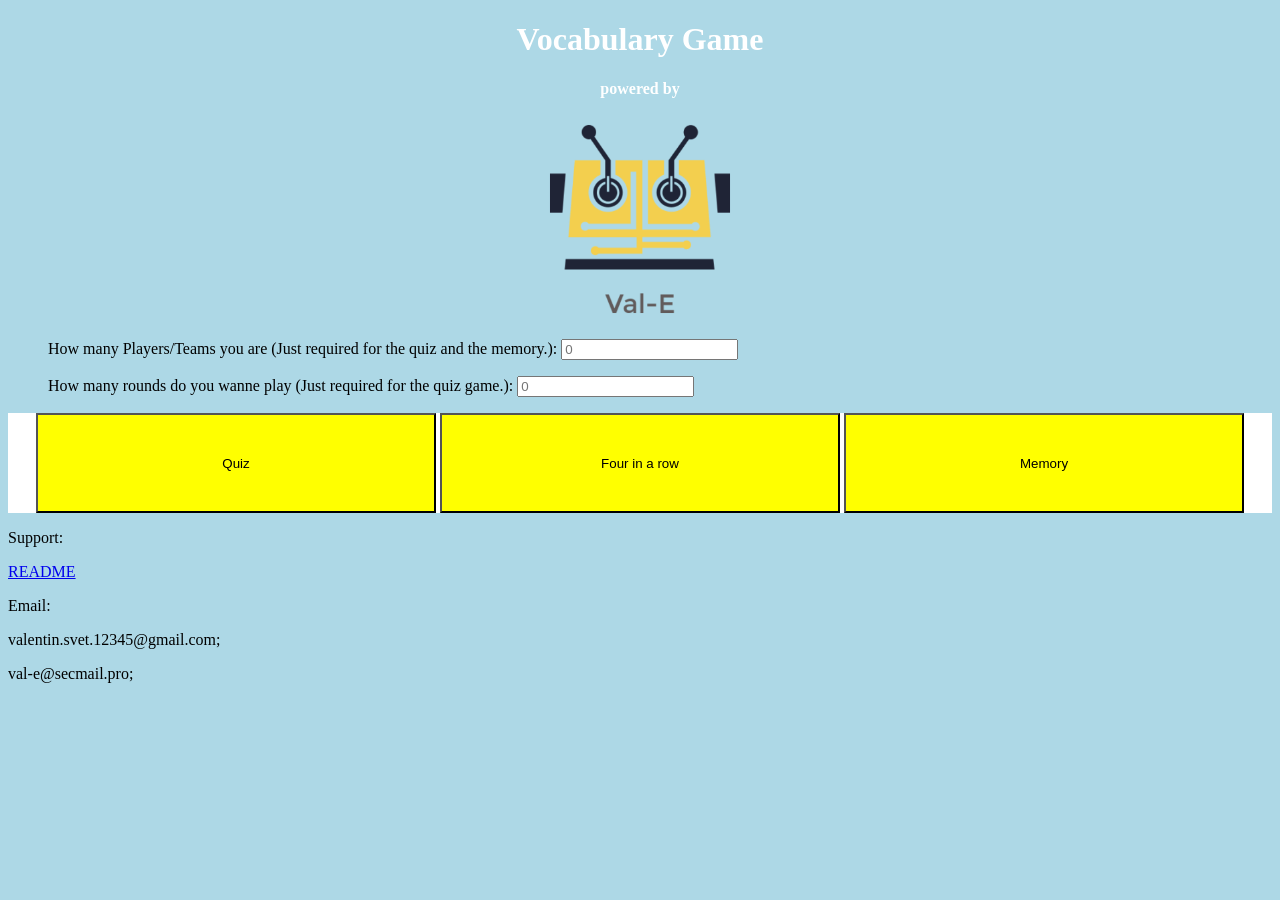
<file: vocabulary game/index.html>
<!DOCTYPE html>
<html>
   <head>
      <script type="text/javascript" src="rsc/js/quiz.js"></script>
      <script type="text/javascript" src="rsc/js/row.js"></script> 
      <script type="text/javascript" src="rsc/js/memory.js"></script> 
      <link rel="stylesheet" type="text/css" href="rsc/css/css.css">
      <meta content="text/html; charset=UTF-8; charset=utf-8">
      <meta name="HandheldFriendly" content="false"/>
      <meta property="og:site_name" content="vocabulary game" />
      <meta name="description" content="This is a Game to improve the language skills of students. This html-file was not create to be run on a server and was not checked for exploits. Please contact the host, if he disregarded that!">
      <title>Vocabulary Game - by Val-E</title>
   </head>            
   <body>
      <header>
         <container>
	        <div>
               <h1>Vocabulary Game</h1>
            </div>
               <h4>powered by</h4>
            <p> <img alt="Val-E" src="rsc/images/logo.png" height="200" weight="200"></p>
         </container>
         <ul>
            <p id='addteams'>How many Players/Teams you are (Just required for the quiz and the memory.): <input type='number' id='teams' placeholder='0'/></p>
            <p id='addrounds'>How many rounds do you wanne play (Just required for the quiz game.): <input type='number' id='rounds' placeholder='0'/></p>
         </ul>
      </header>
      <main>
         <center id="main">
            <p>
	           <button onclick="quiz()">Quiz</button>
               <button onclick="row()" >Four in a row</button>
               <button onclick="memory()">Memory</button>
            </p>
      	 </center>
      </main>
      <footer>
         <center>
            <p><div id="submitter1"></div></p>
            <p><div id="submitter2"></div></p>
         </center>   
         <div>
            <p>Support: </p>
            <a href=README.txt> README</a>
            <p>Email:</p>
            <p>valentin.svet.12345@gmail.com;</p>
            <p>val-e@secmail.pro;</p>
         </div>
      </footer>    
   </body>
</html>
</file>
<file: vocabulary game/rsc/css/css.css>
body {
 background-color: lightblue;
}

container { 
  color: white;
  text-align: center;
}

main {
   background-color: white;
   text-align: center;
}

button {
   background-color: yellow;
   width: 400px;
   height: 100px;
}

footer {
    text-align: left;
}
</file>
